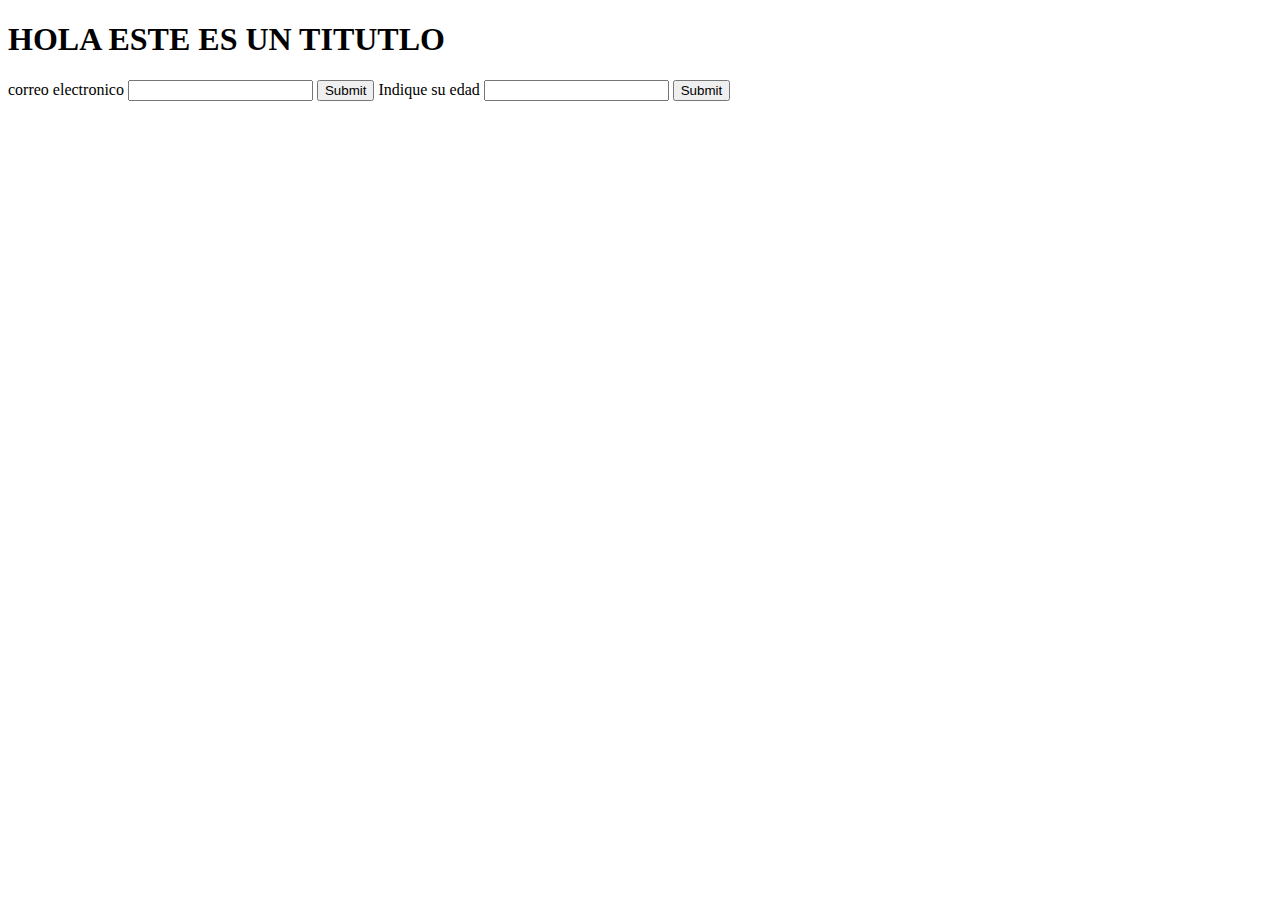
<file: reacjs/index.html>
<!DOCTYPE html>
<html lang="es">
<head>
    <meta charset="UTF-8">
    <meta http-equiv="X-UA-Compatible" content="IE=edge">
    <meta name="viewport" content="width=device-width, initial-scale=1.0">
    <title>ejercio</title>
</head>
<body>
    <h1>HOLA ESTE ES UN TITUTLO</h1>
<form>
    <label> correo electronico </label>
    <input type="email">
    <input type="submit">
    <label>Indique su edad</label>
    <input type="number">
    <input type="submit">
</form>
</body>
</html>
</file>
